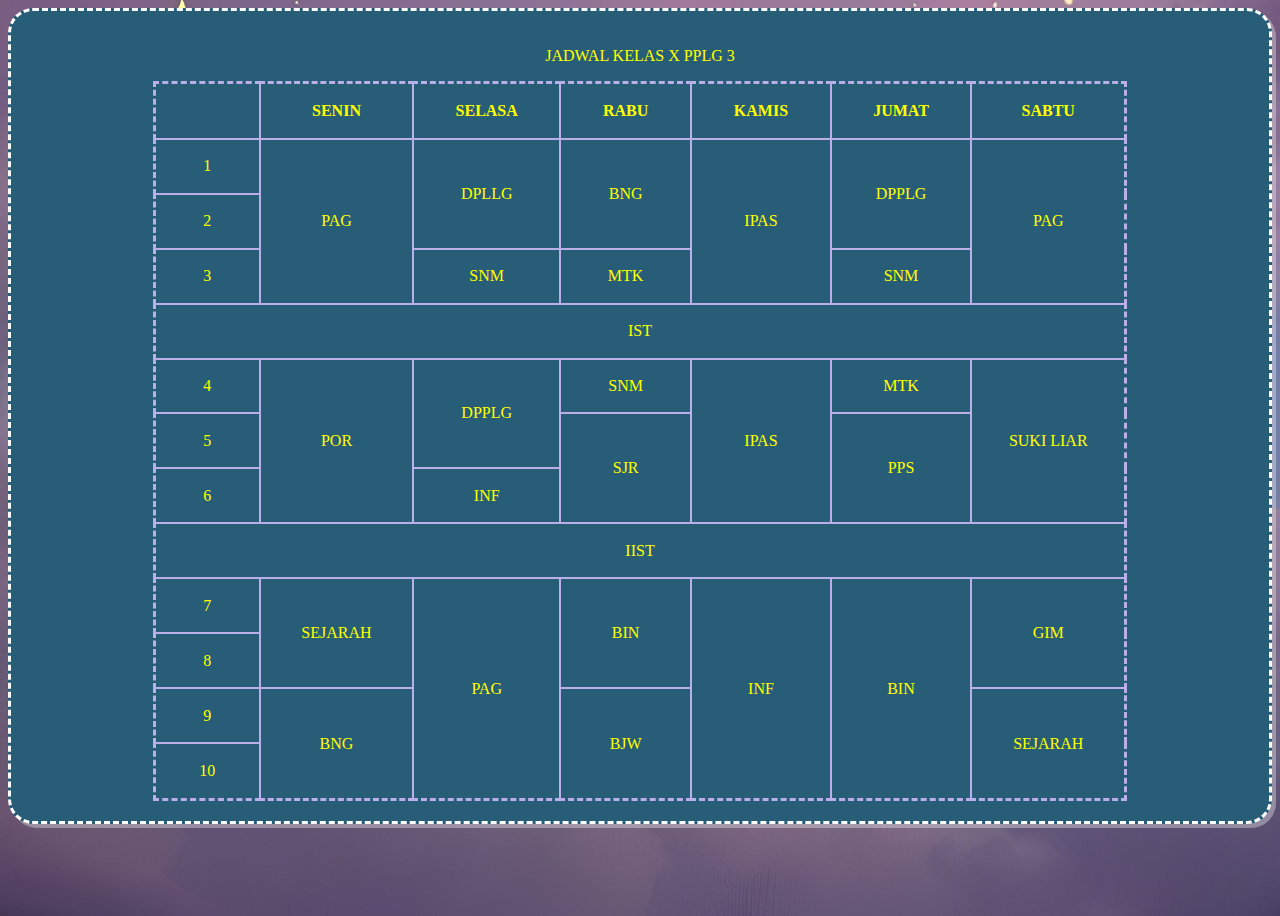
<file: Tabel/index.html>
<!DOCTYPE html>
<html lang="en">
<head>
    <meta charset="UTF-8">
    <meta name="viewport" content="width=device-width, initial-scale=1.0">
    <title>Test on Paper lingling</title>
    <link rel="stylesheet" href="style.css">
</head>
<body>
    <div class="box
    ">
        <p>JADWAL KELAS X PPLG 3</p>
            <table>
                <tr>
                    <th></th>
                    <th>SENIN</th>
                    <th>SELASA</th>
                    <th>RABU</th>
                    <th>KAMIS</th>
                    <th>JUMAT</th>
                    <th>SABTU</th>

            
                </tr>

                <tr>
                    <td>1</td>
                    <td rowspan="3">PAG</td>
                    <td rowspan="2">DPLLG</td>
                    <td rowspan="2">BNG</td>
                    <td rowspan="3">IPAS</td>
                    <td rowspan="2">DPPLG</td>
                    <td rowspan="3">PAG</td>
                </tr>

                <tr>
                    <td>2</td>
                </tr>

                <tr>
                    <td>3</td>
                    <td>SNM</td>
                    <td>MTK</td>
                    <td>SNM</td>
                </tr>

                <tr>
                    <td colspan="9">IST</td>
                </tr>

                <tr>
                    <td>4</td>
                    <td rowspan="3">POR</td>
                    <td rowspan="2">DPPLG</td>
                    <td>SNM</td>
                    <td rowspan="3">IPAS</td>
                    <td>MTK</td>
                    <td rowspan="3">SUKI LIAR</td>
                </tr>

                <tr>
                    <td>5</td>
                    <td rowspan="2">SJR</td>
                    <td rowspan="2">PPS</td>
                </tr>

                <tr>
                    <td>6</td>
                    <td>INF</td>
                    
                </tr>

                <tr>
                    <td colspan="9">IIST</td>
                </tr>

                <tr>
                    <td>7</td>
                    <td rowspan="2">SEJARAH</td>
                    <td rowspan="4">PAG</td>
                    <td rowspan="2">BIN</td>
                    <td rowspan="4">INF</td>
                    <td rowspan="4">BIN</td>
                    <td rowspan="2">GIM</td>
                    
                </tr>

                <tr>
                    <td>8</td>
                </tr>

                <tr>
                    <td>9</td>
                    <td rowspan="2">BNG</td>
                    <td rowspan="2">BJW</td>
                    <td rowspan="2">SEJARAH</td>
                </tr>

                <tr>
                    <td>10</td>
                </tr>
</table>
</div>
</body>
</html>
</file>
<file: Tabel/style.css>
body {
    background: url(images/sky.jpg);
    background-repeat: no-repeat;
    background-size: cover;
    background-position: center;
    min-height: 100vh;
    }

.box {
    text-align: center;
    background-color: rgb(40, 93, 119);
    border: solid;
    border-style: dashed;
    border-radius: 25px;
    border-color: white;
    box-shadow: 4px 4px rgba(255, 255, 255, 0.341);
    padding: 20px;
    -webkit-text-fill-color:yellow;
      }

p {
    color: white;
   }

table, td, th {
    border-collapse: collapse;
    border: 2px solid;
    text-align: center;
    color: rgb(187, 175, 233);
  }

table {
    width: 80%;
    margin: 0 auto 0 auto;
    border: solid;
    border-style: dashed;
    height: 80vh;
  }  

td, th, tr {
    width: 100vh;
  }
</file>
